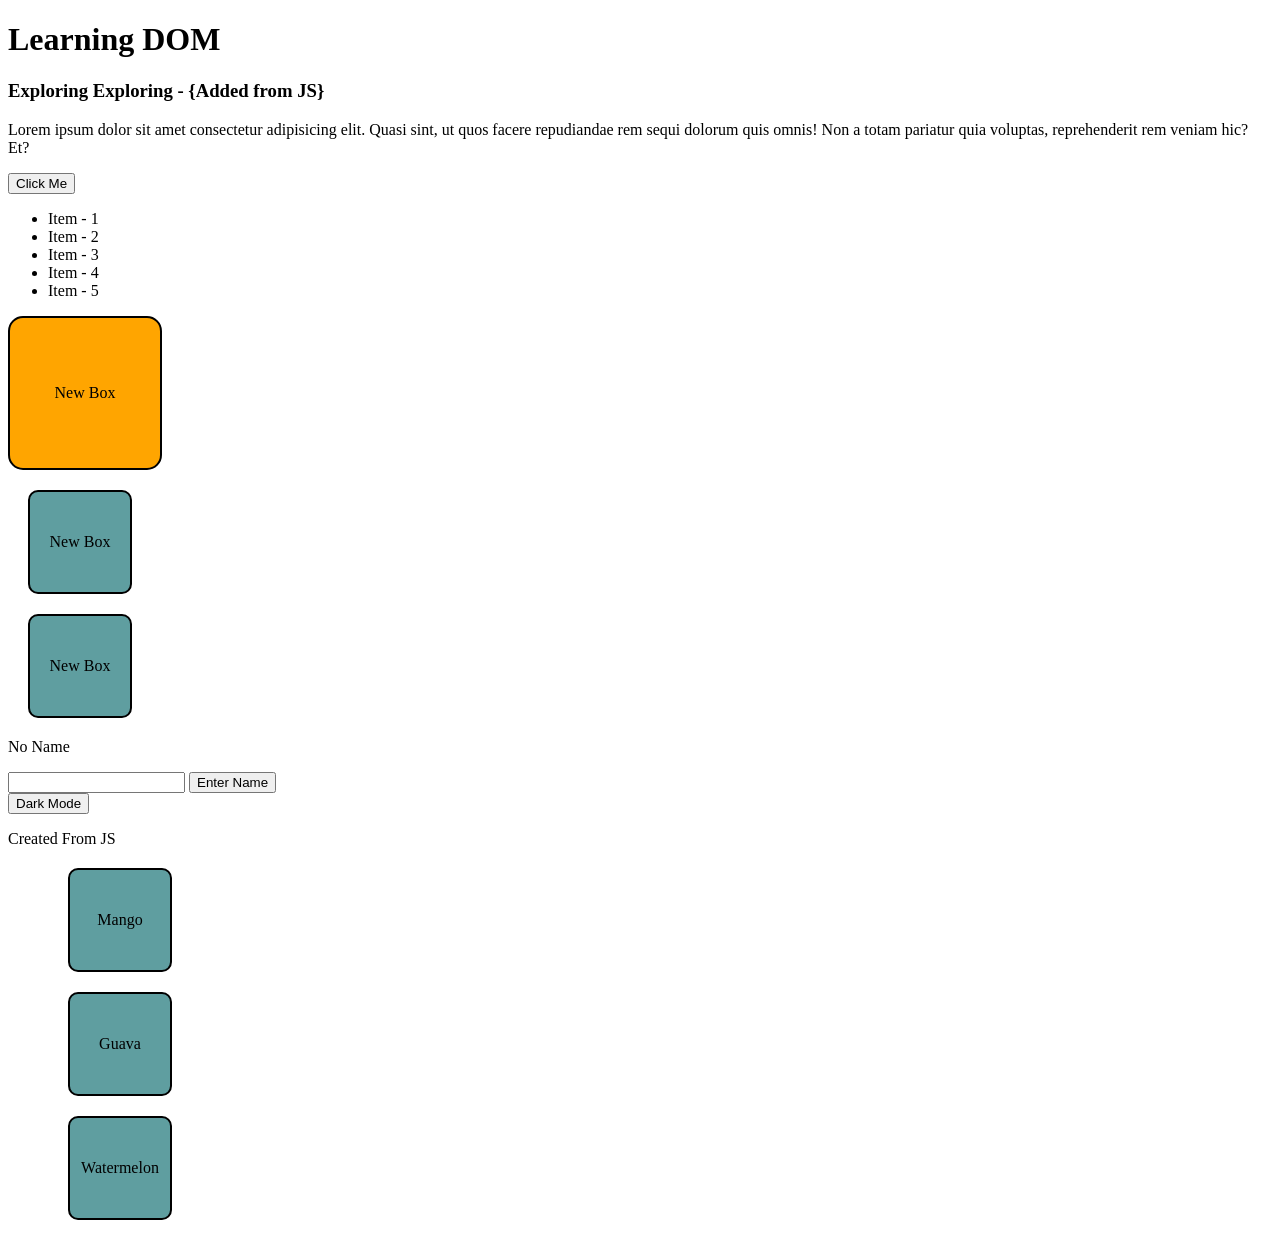
<file: JS/index.html>
<!DOCTYPE html>
<html lang="en">
<head>
    <meta charset="UTF-8">
    <meta name="viewport" content="width=device-width, initial-scale=1.0">
    <title>DOM</title>
    <style>
        .box{
            height: 100px;
            width: 100px;
            border: 2px solid black;
            border-radius: 10px;
            background-color: cadetblue;
            margin: 20px;
            display: flex;
            align-items: center;
            justify-content: center;
            font: bold;
        }

    </style>
</head>
<body>
    <h1>Learning DOM</h1>
    <div>
        <h3 id="heading">Exploring Exploring</h3>
        <p>Lorem ipsum dolor sit amet consectetur adipisicing elit. Quasi sint, ut quos facere repudiandae rem sequi dolorum quis omnis! Non a totam pariatur quia voluptas, reprehenderit rem veniam hic? Et?</p>
        <button>Click Me</button>
    </div>
    <ul>
        <li class="items">Item - 1</li>
        <li class="items">Item - 2</li>
        <li class="items">Item - 3</li>
        <li class="items">Item - 4</li>
        <li class="items">Item - 5</li>
    </ul>

    <div class="boxes">
        <div class="box">Box-1</div>
        <div class="box">Box-2</div>
        <div class="box">Box-3</div>
    </div>

    <p id="pName">No Name</p>
    <input type="text" name="" id="name">
    <button id="enterName">Enter Name</button>
    <br>
    <button id="btn">Dark Mode</button>
    <script src="./script.js"></script>
</body>
</html>
</file>
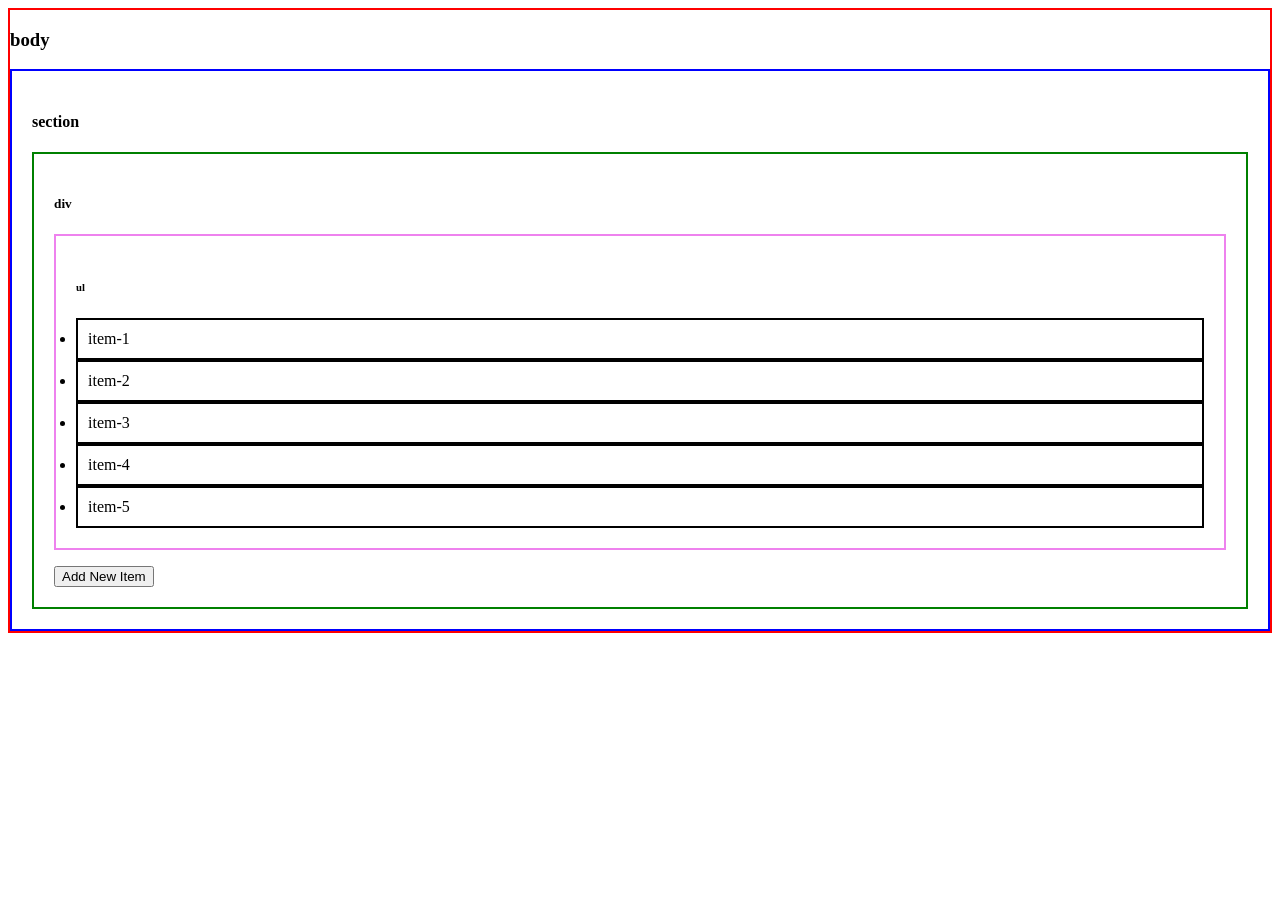
<file: JS/eventBubble.html>
<!DOCTYPE html>
<html lang="en">
<head>
    <meta charset="UTF-8">
    <meta name="viewport" content="width=device-width, initial-scale=1.0">
    <title>Document</title>
    <style>
        body{
            border: 2px solid red;
        }
        section{
            border: 2px solid blue;
            padding: 20px;
        }
        div{
            border: 2px solid green;
            padding: 20px;
        }
        ul{
            border: 2px solid violet;
            padding: 20px;
        }
        li{
            border: 2px solid black;
            padding: 10px;
        }
    </style>
</head>
<body>
    <h3>body</h3>
    <section>
        <h4>section</h4>
        <div>
            <h5>div</h5>
            <ul>
                <h6>ul</h6>
                <li>item-1</li>
                <li id="li2">item-2</li>
                <li>item-3</li>
                <li>item-4</li>
                <li>item-5</li>
            </ul>
            <button>Add New Item</button>
        </div>
    </section>
    <script src="./eventBubbleHandler.js"></script>
</body>
</html>
</file>
